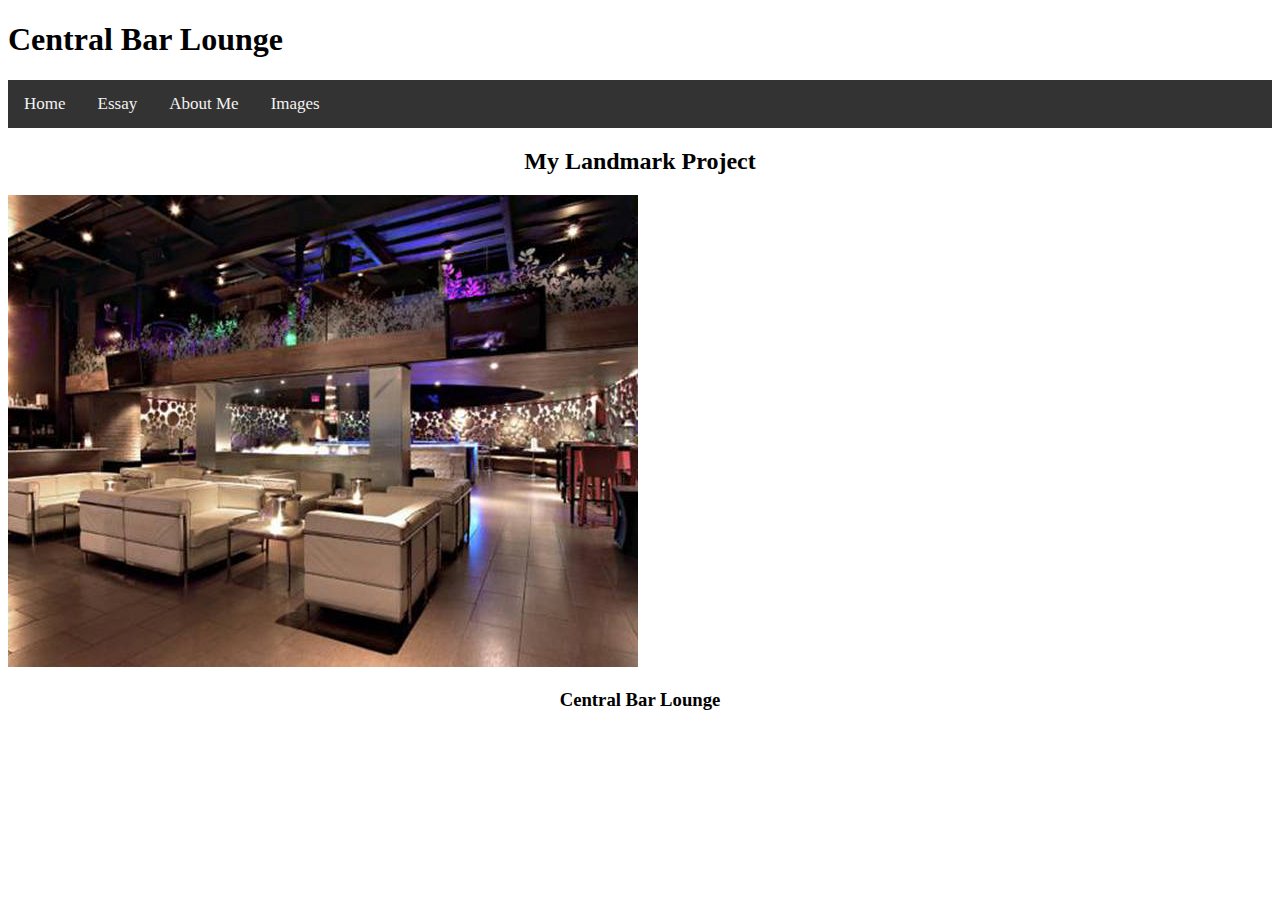
<file: homepage/index.html>
<!DOCTYPE html>

<html lang="en">
    <head>
        <link rel="stylesheet" href="https://cdn.jsdelivr.net/npm/bootstrap@4.5.3/dist/css/bootstrap.min.css" integrity="sha384-TX8t27EcRE3e/ihU7zmQxVncDAy5uIKz4rEkgIXeMed4M0jlfIDPvg6uqKI2xXr2" crossorigin="anonymous">
        <script src="https://code.jquery.com/jquery-3.5.1.slim.min.js" integrity="sha384-DfXdz2htPH0lsSSs5nCTpuj/zy4C+OGpamoFVy38MVBnE+IbbVYUew+OrCXaRkfj" crossorigin="anonymous"></script>
        <script src="https://cdn.jsdelivr.net/npm/bootstrap@4.5.3/dist/js/bootstrap.bundle.min.js" integrity="sha384-ho+j7jyWK8fNQe+A12Hb8AhRq26LrZ/JpcUGGOn+Y7RsweNrtN/tE3MoK7ZeZDyx" crossorigin="anonymous"></script>
        <link href="styles.css" rel="stylesheet">
        <title>My Webpage</title>
    </head>
    <body>
      <h1>Central Bar Lounge</h1>
        <div class= "topnav">
          <a class="menu" href="index.html">Home</a>
          <a href="ess.html">Essay</a>
          <a href="me.html">About Me</a>
          <a href="pic.html">Images</a>
</div>
        <div class="container mt-4">
            <h2> My Landmark Project </h2>
             <img class= central src= "central1.jpg" alt="central" style="width:auto" text align:"center">
            <h3> Central Bar Lounge</h4>
            </div>
            </body>

</html>
</file>
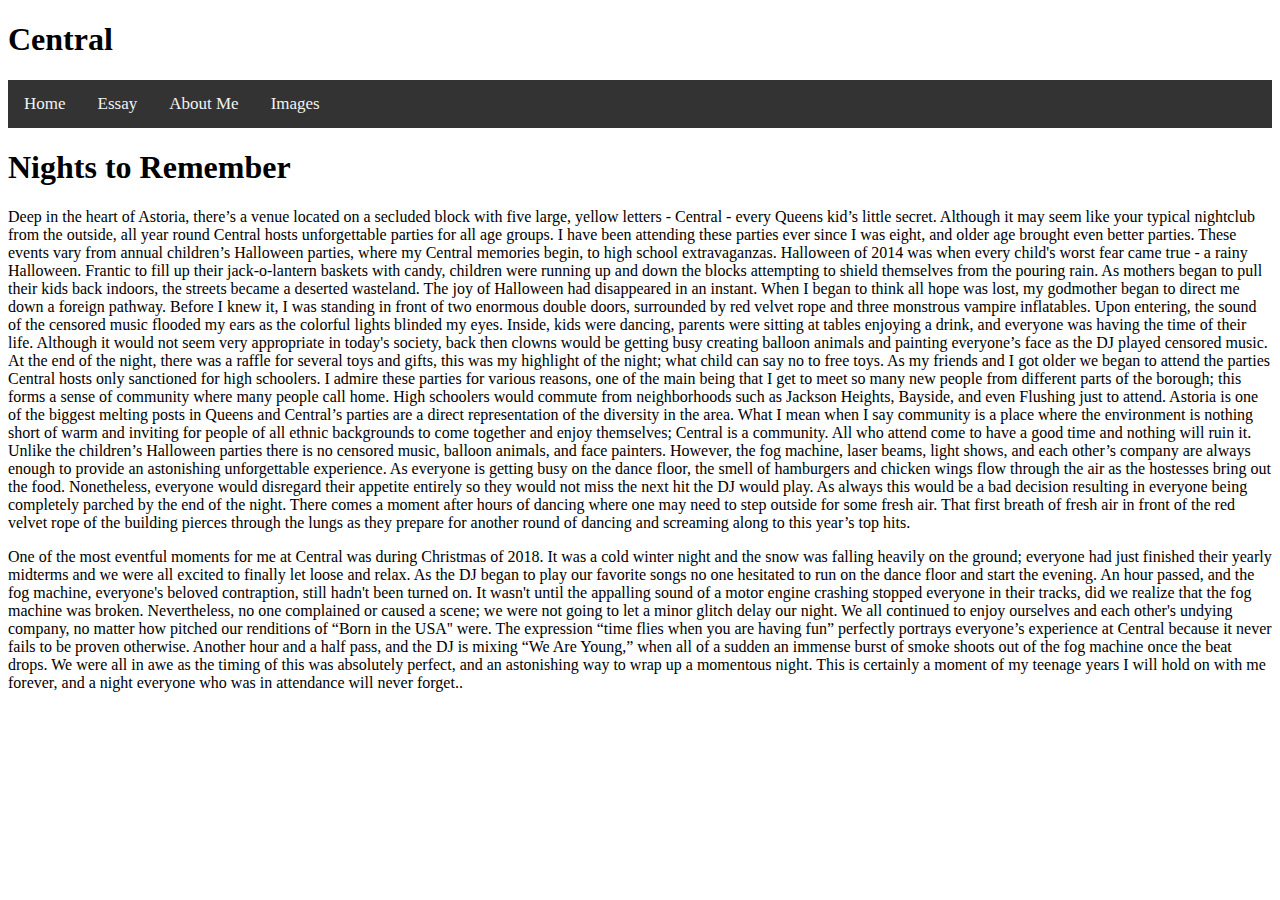
<file: homepage/ess.html>
<!DOCTYPE html>

<html lang="en">
    <head>
        <link rel="stylesheet" href="https://cdn.jsdelivr.net/npm/bootstrap@4.5.3/dist/css/bootstrap.min.css" integrity="sha384-TX8t27EcRE3e/ihU7zmQxVncDAy5uIKz4rEkgIXeMed4M0jlfIDPvg6uqKI2xXr2" crossorigin="anonymous">
        <script src="https://code.jquery.com/jquery-3.5.1.slim.min.js" integrity="sha384-DfXdz2htPH0lsSSs5nCTpuj/zy4C+OGpamoFVy38MVBnE+IbbVYUew+OrCXaRkfj" crossorigin="anonymous"></script>
        <script src="https://cdn.jsdelivr.net/npm/bootstrap@4.5.3/dist/js/bootstrap.bundle.min.js" integrity="sha384-ho+j7jyWK8fNQe+A12Hb8AhRq26LrZ/JpcUGGOn+Y7RsweNrtN/tE3MoK7ZeZDyx" crossorigin="anonymous"></script>
        <link href="styles.css" rel="stylesheet">
        <title>My Webpage</title>
    </head>
    <body>
        <h1>Central</h1>
            <div class="topnav">
        <a class="menu" href="index.html">Home</a>
        <a href="ess.html">Essay</a>
        <a href="me.html">About Me</a>
        <a href="pic.html">Images</a>
        
        </div>
        <div class="container mt-4">
            <h1> Nights to Remember</h1>
            <p class= para1> Deep in the heart of Astoria, there’s a venue located on a secluded block with five large, yellow letters - Central - every Queens kid’s little secret. Although it may seem like your typical nightclub from the outside, all year round Central hosts unforgettable parties for all age groups. I have been attending these parties ever since I was eight, and older age brought even better parties. These events vary from annual children’s Halloween parties, where my Central memories begin, to high school extravaganzas. 
Halloween of 2014 was when every child's worst fear came true - a rainy Halloween. Frantic to fill up their jack-o-lantern baskets with candy, children were running up and down the blocks attempting to shield themselves from the pouring rain. As mothers began to pull their kids back indoors, the streets became a deserted wasteland. The joy of Halloween had disappeared in an instant. When I began to think all hope was lost, my godmother began to direct me down a foreign pathway. Before I knew it, I was standing in front of two enormous double doors, surrounded by red velvet rope and three monstrous vampire inflatables. Upon entering, the sound of the censored music flooded my ears as the colorful lights blinded my eyes. Inside, kids were dancing, parents were sitting at tables enjoying a drink, and everyone was having the time of their life. Although it would not seem very appropriate in today's society, back then clowns would be getting busy creating balloon animals and painting everyone’s face as the DJ played censored music. At the end of the night, there was a raffle for several toys and gifts, this was my highlight of the night; what child can say no to free toys.
As my friends and I got older we began to attend the parties Central hosts only sanctioned for high schoolers. I admire these parties for various reasons, one of the main being that I get to meet so many new people from different parts of the borough; this forms a sense of community where many people call home. High schoolers would commute from neighborhoods such as Jackson Heights, Bayside, and even Flushing just to attend. Astoria is one of the biggest melting posts in Queens and Central’s parties are a direct representation of the diversity in the area. What I mean when I say community is a place where the environment is nothing short of warm and inviting for people of all ethnic backgrounds to come together and enjoy themselves; Central is a community. All who attend come to have a good time and nothing will ruin it. Unlike the children’s Halloween parties there is no censored music, balloon animals, and face painters. However, the fog machine, laser beams, light shows, and each other’s company are always enough to provide an astonishing unforgettable experience. As everyone is getting busy on the dance floor, the smell of hamburgers and chicken wings flow through the air as the hostesses bring out the food.  Nonetheless, everyone would disregard their appetite entirely so they would not miss the next hit the DJ would play. As always this would be a bad decision resulting in everyone being completely parched by the end of the night. There comes a moment after hours of dancing where one may need to step outside for some fresh air. That first breath of fresh air in front of the red velvet rope of the building pierces through the lungs as they prepare for another round of dancing and screaming along to this year’s top hits.
            <p class= para2> One of the most eventful moments for me at Central was during Christmas of 2018. It was a cold winter night and the snow was falling heavily on the ground; everyone had just finished their yearly midterms and we were all excited to finally let loose and relax. As the DJ began to play our favorite songs no one hesitated to run on the dance floor and start the evening. An hour passed, and the fog machine, everyone's beloved contraption, still hadn't been turned on. It wasn't until the appalling sound of a motor engine crashing stopped everyone in their tracks, did we realize that the fog machine was broken. Nevertheless, no one complained or caused a scene; we were not going to let a minor glitch delay our night. We all continued to enjoy ourselves and each other's undying company, no matter how pitched our renditions of “Born in the USA'' were. The expression “time flies when you are having fun” perfectly portrays everyone’s experience at Central because it never fails to be proven otherwise. Another hour and a half pass, and the DJ is mixing “We Are Young,” when all of a sudden an immense burst of smoke shoots out of the fog machine once the beat drops. We were all in awe as the timing of this was absolutely perfect, and an astonishing way to wrap up a momentous night. This is certainly a moment of my teenage years I will hold on with me forever, and a night everyone who was in attendance will never forget..<li>

    </div>
    </body>
</html>
</file>
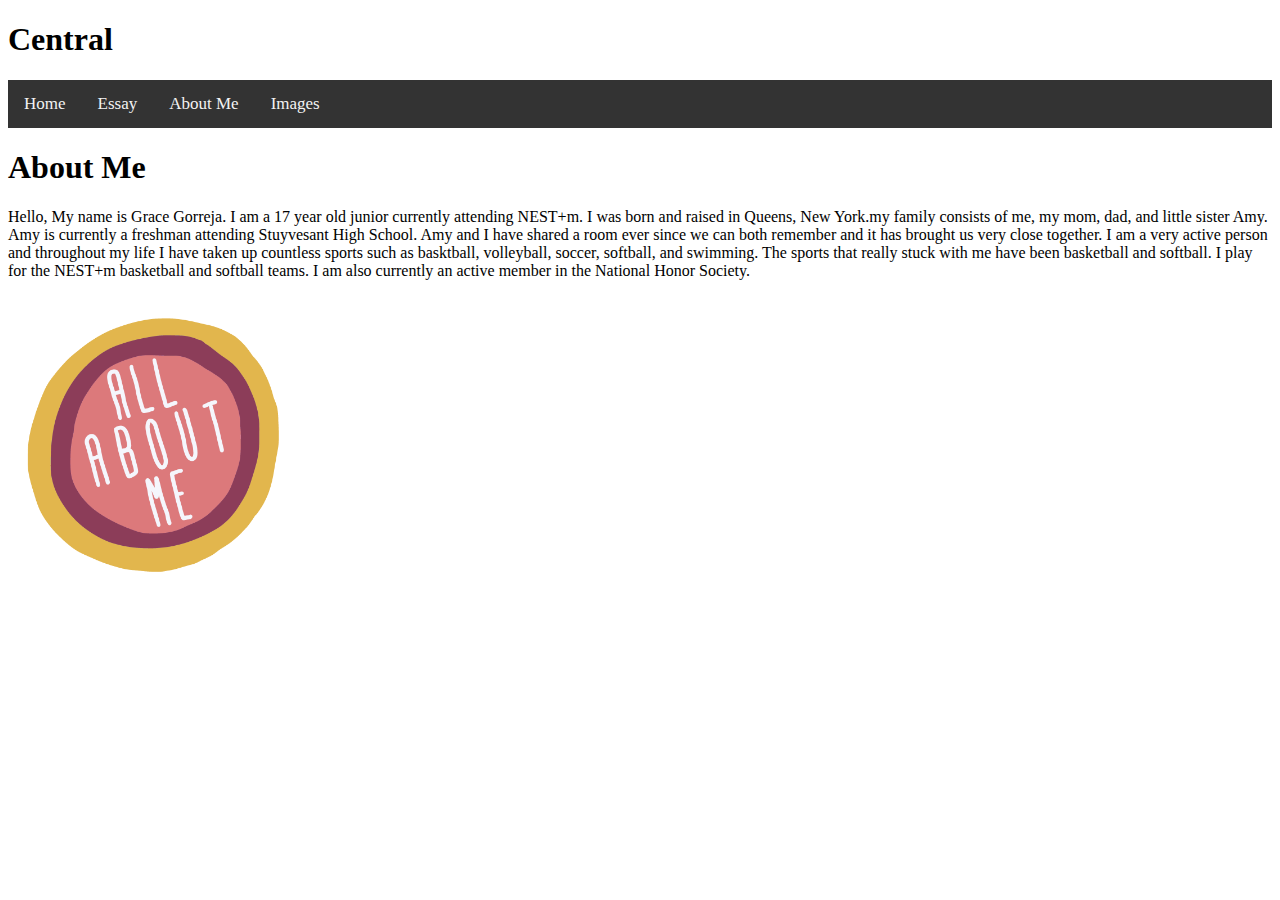
<file: homepage/me.html>
<!DOCTYPE html>

<html lang="en">
    <head>
        <link rel="stylesheet" href="https://cdn.jsdelivr.net/npm/bootstrap@4.5.3/dist/css/bootstrap.min.css" integrity="sha384-TX8t27EcRE3e/ihU7zmQxVncDAy5uIKz4rEkgIXeMed4M0jlfIDPvg6uqKI2xXr2" crossorigin="anonymous">
        <script src="https://code.jquery.com/jquery-3.5.1.slim.min.js" integrity="sha384-DfXdz2htPH0lsSSs5nCTpuj/zy4C+OGpamoFVy38MVBnE+IbbVYUew+OrCXaRkfj" crossorigin="anonymous"></script>
        <script src="https://cdn.jsdelivr.net/npm/bootstrap@4.5.3/dist/js/bootstrap.bundle.min.js" integrity="sha384-ho+j7jyWK8fNQe+A12Hb8AhRq26LrZ/JpcUGGOn+Y7RsweNrtN/tE3MoK7ZeZDyx" crossorigin="anonymous"></script>
        <link href="styles.css" rel="stylesheet">
        <title>My Webpage</title>
    </head>
    <body>
        <h1>Central</h1>
            <div class="topnav">
        <a class="menu" href="index.html">Home</a>
        <a href="ess.html">Essay</a>
        <a href="me.html">About Me</a>
        <a href="pic.html">Images</a>
        </div>
        <div class="container mt-4">
            <h1>About Me</h1>
            <p class= aboutme> Hello, My name is Grace Gorreja. I am a 17 year old junior currently attending NEST+m. I was born and raised in Queens, New York.my family consists of me, my mom, dad, and little sister Amy. Amy is currently a freshman attending Stuyvesant High School. Amy and I have shared a room ever since we can both remember and it has brought us very close together. I am a very active person and throughout my life I have taken up countless sports such as basktball, volleyball, soccer, softball, and swimming. The sports that really stuck with me have been basketball and softball. I play for the NEST+m basketball and softball teams. I am also currently an active member in the National Honor Society.
           <p class= aboutme>            
            <img class= aboutme src= "allme.gif" alt="all" style="width: 18rem;">
      </div>
          </body>
</html>
</file>
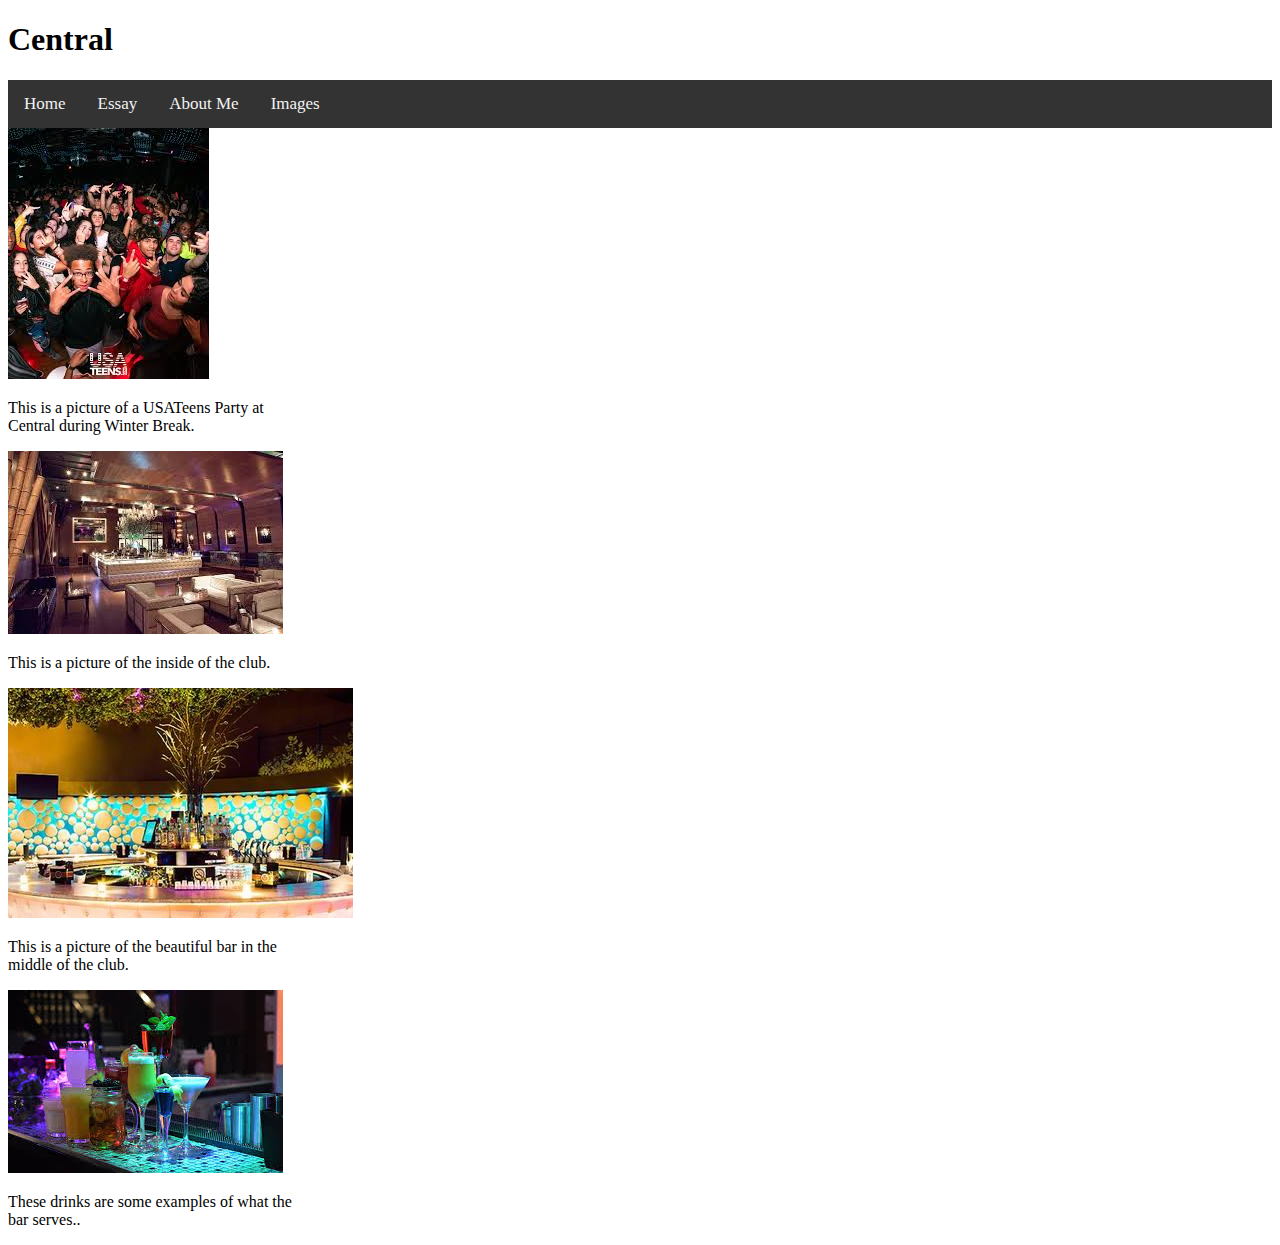
<file: homepage/pic.html>
<!DOCTYPE html>

<html lang="en">
    <head>
        <link rel="stylesheet" href="https://cdn.jsdelivr.net/npm/bootstrap@4.5.3/dist/css/bootstrap.min.css" integrity="sha384-TX8t27EcRE3e/ihU7zmQxVncDAy5uIKz4rEkgIXeMed4M0jlfIDPvg6uqKI2xXr2" crossorigin="anonymous">
        <script src="https://code.jquery.com/jquery-3.5.1.slim.min.js" integrity="sha384-DfXdz2htPH0lsSSs5nCTpuj/zy4C+OGpamoFVy38MVBnE+IbbVYUew+OrCXaRkfj" crossorigin="anonymous"></script>
        <script src="https://cdn.jsdelivr.net/npm/bootstrap@4.5.3/dist/js/bootstrap.bundle.min.js" integrity="sha384-ho+j7jyWK8fNQe+A12Hb8AhRq26LrZ/JpcUGGOn+Y7RsweNrtN/tE3MoK7ZeZDyx" crossorigin="anonymous"></script>
        <link href="styles.css" rel="stylesheet">
        <title>My Webpage</title>
    </head>
    <body>
    <h1>Central</h1>
            <div class="topnav">
        <a class="menu" href="index.html">Home</a>
        <a href="ess.html">Essay</a>
        <a href="me.html">About Me</a>
        <a href="pic.html">Images</a>
</div>
<div class="container">
     <div class="row">
        <div class="col">
            <div class="card" style="width: 18rem;">
                <img src="centralparty.jpg" class="card-img-top" alt="party">
                <div class="card-body">
                <p class="card-text"> This is a picture of a USATeens Party at Central during Winter Break.</p>
            </div>
        </div>
        </div>
        </div class="col">
             <div class= "card" style="width: 18rem;">
                 <img src="Central.jpg" class="card-img-top" alt="club">
                 
                 <div class="card-body">
                <p class="card-text"> This is a picture of the inside of the club.</p>
             </div>
        </div>
        </div>
        </div>
              <div class="row">
                    <div class="col">
                <div class="card" style="width: 18rem;">
                <img src="centralbar.jpg" class="card-img-top" alt="bar">
                <div class="card-body">
                <p class="card-text"> This is a picture of the beautiful bar in the middle of the club.</p>
            </div>
        </div>
        </div>
         </div class="col">
             <div class= "card" style="width: 18rem;">
                 <img src="centraldrinks.jpg" class="card-img-top" alt="drinks">
                 <div class="card-body">
                <p class="card-text"> These drinks are some examples of what the bar serves..</p>
             </div>
              </div>
            </div>
         </div>

            </body>
        </html>
</file>
<file: homepage/styles.css>
.topnav {
   background-color: #333;
   overflow: hidden;
 }
 
 .topnav a {
    float: left;
    color: #f2f2f2;
    text-align: center;
    padding: 14px 16px;
    text-decoration: none;
    font-size: 17px;
 }
 
 .topnav a:hover {
   background-color: #ddd;
   color: black;
 }
 
 .topnav a.active {
   background-color: #4CAF50;
   color: white;
 }
 
 .park {
   display: block;
   margin-left: auto;
   margin-right: auto;
   width: 50%;
 }
 
 h2{
   text-align: center;
 }
 
 h3{
   text-align: center;
 }
</file>
